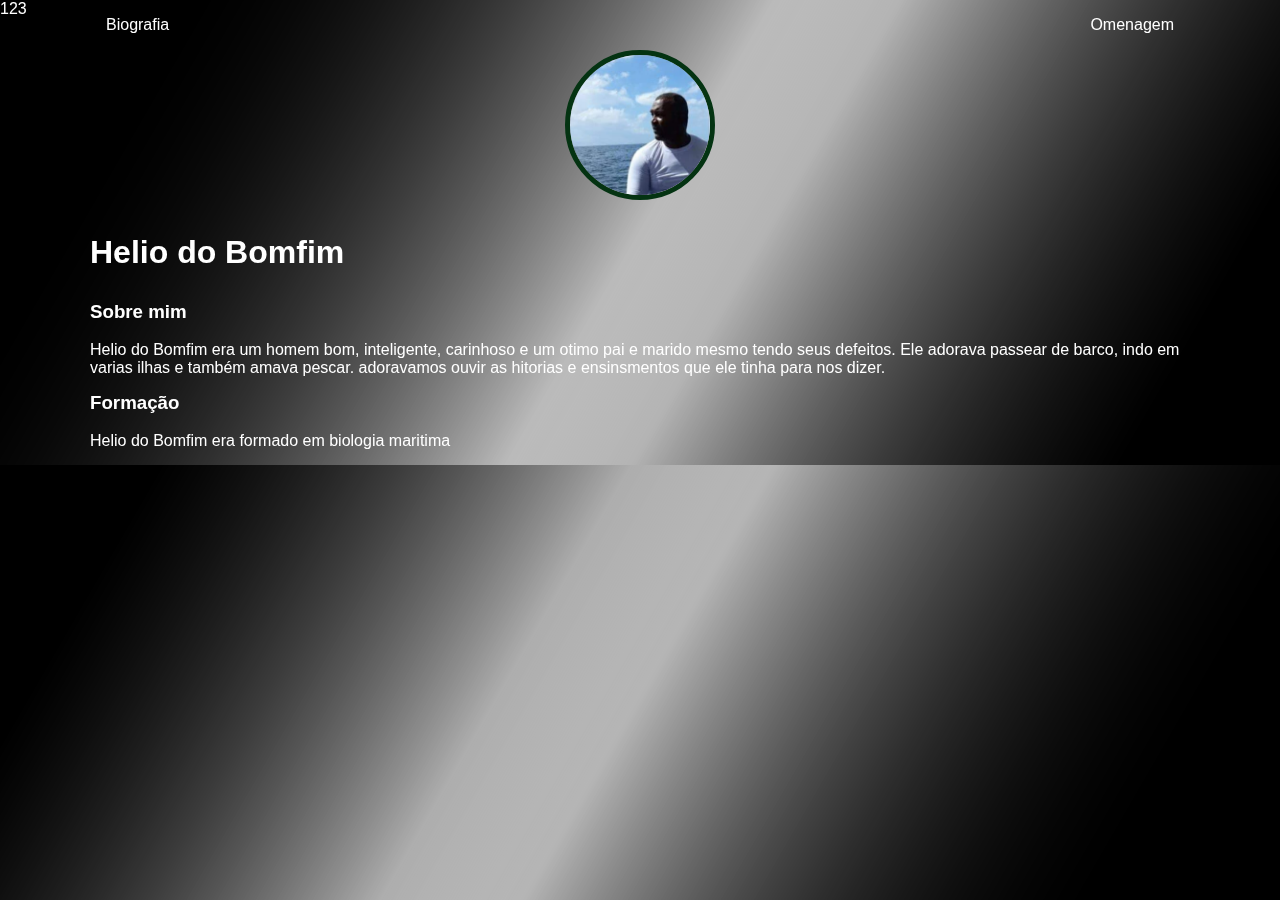
<file: index.html>
<!DOCTYPE html>
<html lang="pt-BR">

<head>
    <meta charset="UTF-8">
    <meta name="viewport" content="width=device-width, initial-scale=1.0">
    <title>Biografia</title>
    <link rel="stylesheet" href="./src/reset.css">
    <link rel="stylesheet" href="./src/estilo.css">
    <link rel="stylesheet" href="./src/reposivo.css">
</head>

<body>
    <div class="conteiner">

        <nav>
            <ul>
                <li>
                    <a href="./index.html">Biografia</a>
                </li>
                
                <li>
                    <a href="./homenagem.html">Omenagem</a>
                </li>
            </ul>
            
        </nav>
        
        <header>
            <div class="center">
                <img src="./src/imagens/pai.jpg" alt="Foto pai">
            </div>
            <div class="subdescricao">
                <h1>Helio do Bomfim</h1>
            </div>
        </header>
        
        <main class="subconteudo">
            
            <section class="perfil">
                <h3>Sobre mim</h3>
                <br>
                <p>
                    Helio do Bomfim era um homem bom, inteligente, carinhoso e um otimo pai e marido mesmo tendo seus
                    defeitos. Ele adorava passear de barco, indo em varias ilhas e também amava pescar.
                    adoravamos ouvir as hitorias e ensinsmentos que ele tinha para nos dizer.
                </p>
            </section>
            
            <section class="informacao">
                <h3>Formação</h3>
                <br>
                <p>
                    Helio do Bomfim era formado em biologia maritima
                </p>
            </section>
            
        </main>
    </div>
    </body>
    
    </html>
</file>
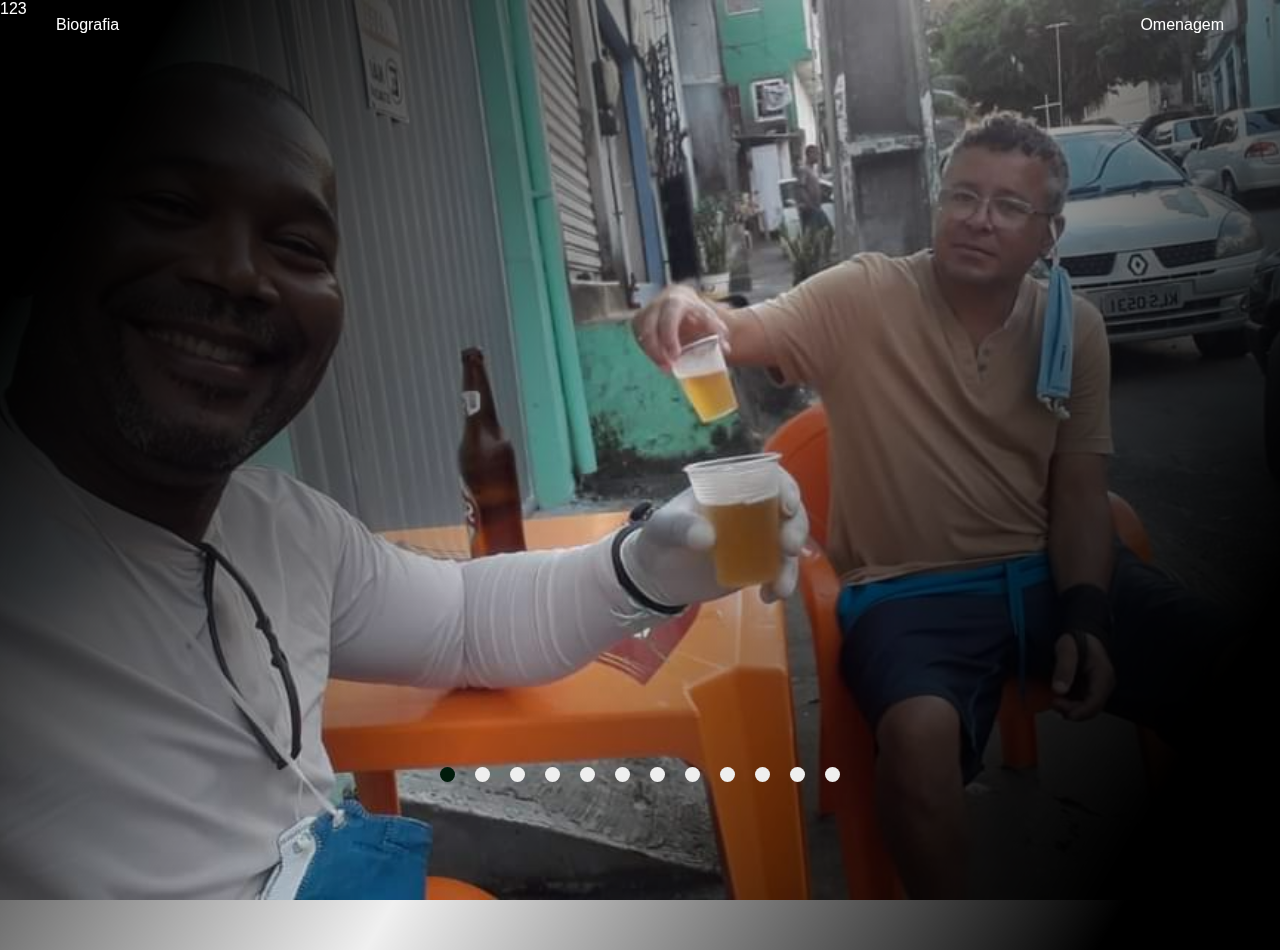
<file: homenagem.html>
<!DOCTYPE html>
<html lang="pt-BR">

<head>
    <meta charset="UTF-8">
    <meta name="viewport" content="width=device-width, initial-scale=1.0">
    <title>Biografia</title>

    <link rel="preconnect" href="https://fonts.googleapis.com">
    <link rel="preconnect" href="https://fonts.gstatic.com" crossorigin>
    <link
        href="https://fonts.googleapis.com/css2?family=Poppins:ital,wght@0,100;0,200;0,300;0,400;0,500;0,600;0,700;0,800;0,900;1,100;1,200;1,300;1,400;1,500;1,600;1,700;1,800;1,900&display=swap"
        rel="stylesheet">

    <link rel="stylesheet" href="./src/reset.css">
    <link rel="stylesheet" href="./src/estilo.css">
    <link rel="stylesheet" href="./src/reposivo.css">
</head>

<body>
    <nav>
        <ul>
            <li>
                <a href="./index.html">Biografia</a>
            </li>

            <li>
                <a href="./homenagem.html">Omenagem</a>
            </li>
        </ul>

        <main>

            <div class="carrossel">
                <img class="imagem ativa" src="./src/imagens/WhatsApp Image 2024-08-11 at 16.20.07.jpeg"
                    alt="Dragão Balerion">
                <img class="imagem" src="./src/imagens/WhatsApp Image 2024-08-11 at 16.20.08 (1).jpeg"
                    alt="Dragão Syrax">
                <img class="imagem" src="./src/imagens/pai3.jpg" alt="Dragão Arrax">
                <img class="imagem" src="./src/imagens/WhatsApp Image 2024-08-11 at 16.20.08 (3).jpeg"
                    alt="Dragão Caraxes">
                <img class="imagem" src="./src/imagens/WhatsApp Image 2024-08-11 at 16.20.08 (4).jpeg"
                    alt="Dragão Seasmoke">
                <img class="imagem" src="./src/imagens/pai4.jpg" alt="Dragão Vermax">
                <img class="imagem" src="./src/imagens/WhatsApp Image 2024-08-11 at 16.20.08.jpeg" alt="Dragão Vhagar">
                <img class="imagem" src="./src/imagens/pai5.jpg" alt="Dragão Vhagar">
                <img class="imagem" src="./src/imagens/WhatsApp Image 2024-08-11 at 16.20.09 (2).jpeg"
                    alt="Dragão Vhagar">
                <img class="imagem" src="./src/imagens/WhatsApp Image 2024-08-11 at 16.20.09 (3).jpeg"
                    alt="Dragão Vhagar">
                <img class="imagem" src="./src/imagens/WhatsApp Image 2024-08-11 at 16.20.09 (4).jpeg"
                    alt="Dragão Vhagar">
                <img class="imagem" src="./src/imagens/WhatsApp Image 2024-08-11 at 16.20.09.jpeg" alt="Dragão Vhagar">
            </div>

            <div class="conteudo">
                <div class="informacoes ativa">
                    <h1></h1>

                    <p class="descricao">
                     
                    </p>

                </div>

                <div class="informacoes">
                    <h1></h1>

                    <p class="descricao">

                    </p>
                </div>

                <div class="informacoes">
                    <h1></h1>

                    <p class="descricao">

                    </p>
                </div>

                <div class="informacoes">
                    <h1></h1>

                    <p class="descricao">

                    </p>
                </div>

                <div class="informacoes">
                    <h1></h1>

                    <p class="descricao">

                    </p>
                </div>

                <div class="informacoes">
                    <h1></h1>

                    <p class="descricao">

                    </p>
                </div>

                <div class="informacoes">
                    <h1></h1>

                    <p class="descricao">

                    </p>
                </div>

                <div class="informacoes">
                    <h1></h1>

                    <p class="descricao">

                    </p>
                </div>

                <div class="informacoes">
                    <h1></h1>

                    <p class="descricao">

                    </p>
                </div>

                <div class="informacoes">
                    <h1></h1>

                    <p class="descricao">

                    </p>
                </div>

                <div class="informacoes">
                    <h1></h1>

                    <p class="descricao">

                    </p>
                </div>

                <div class="informacoes">
                    <h1></h1>

                    <p class="descricao">

                    </p>
                </div>




                

              




                <div class="botoes-carrossel">
                    <button class="botao selecionado"></button>
                    <button class="botao"></button>
                    <button class="botao"></button>
                    <button class="botao"></button>
                    <button class="botao"></button>
                    <button class="botao"></button>
                    <button class="botao"></button>
                    <button class="botao"></button>
                    <button class="botao"></button>
                    <button class="botao"></button>
                    <button class="botao"></button>
                    <button class="botao"></button>
                </div>
            </div>
        </main>


        <script src="./src/js/index.js"></script>
</body>

</html>
</file>
<file: src/estilo.css>
body {
    color: #ffffff;
    background-color: rgb(4, 4, 46);
    font-family: Arial, Helvetica, sans-serif;
    max-width: 1280px;
    margin: 0 auto;
  }
  
  .perfil {
    margin-bottom: 15px;
  }
  
  .informacao {
    margin-bottom: 15px;
  }
  
  
  ul {
    display: flex;
    justify-content: space-between;
    list-style-type: none;
    align-items: center;
    padding: 16px;
  }
  
  a {
    color: #ffffff;
    text-decoration: none;
  }
  
  header img {
    width: 150px;
    height: 150px;
    border-radius: 50%;
    border: 5px solid #043312;
  
  }
  
  .center {
    text-align: center;
    margin-bottom: 30px;
  }
  
  .subdescricao {
    margin-bottom: 30px;
  }
  
  h2 {
    font-family: 'Times New Roman', Times, serif;
  }
  
  footer img {
    width: 40px;
    height: 40px;
  
  }
  
  footer {
    display: flex;
    justify-content: center;
  }
  
  footer a {
    margin: 20px;
  }
  
  footer p {
    margin-bottom: 20px;
  }
  
  .conteiner {
    padding: 0px 50px;
  }
  
  nav a:hover {
    color: #114703;
  }

  .carrossel {
    position: fixed;
    top: 0;
    left: 0;
    width: 100%;
    z-index: -1;
    size: 1200px;
}

.informacoes {
    display: none;
}

.informacoes.ativa {
    display: block;
}

.conteudo {

    display: flex;
    flex-direction: column;
    justify-content: space-evenly;
    min-height: 100vh;
}

.informacoes h1 {

    font-size: 35px;
    color: #ffffff;
    margin-bottom: 80px;
    font-family: "GOT";
    letter-spacing: 8px;
}

@font-face {
    font-family: "GOT";
    src: url(../fonts/GOT.ttf);
}

.informacoes .descricao {

    width: 49%;
    font-size: 24px;
    color: #ffffff;
    line-height: 40px;
    height: 300px;
    overflow: auto;
    padding-right: 15px;
}

.botoes-carrossel {

    display: flex;
    justify-content: center;
    gap: 20px;
}

.botoes-carrossel .botao {

    width: 15px;
    height: 15px;
    border-radius: 50%;
    border: 2px solid transparent;
    cursor: pointer;
}

.botoes-carrossel .botao.selecionado {
    background-color: #011b0b;
}

.imagem {
    width: 100vw;
    height: 100vh;
    object-fit: cover;
    display: none;
}

.imagem.ativa {
    display: block;
    animation: mudarImagem 0.7s;
}

@keyframes mudaImagem {
    from {
        opacity: 0.85;
    }

    to {
        opacity: 1;
    }
}

main::after {
    content: "123";
    min-height: 100vh;
    width: 100vw;
    position: fixed;
    top: 0;
    left: 0;
    background: linear-gradient(120deg, rgba(0, 0, 0, 1) 10%, rgba(0, 0, 0, 0.05926120448179273) 50%, rgba(0, 0, 0, 1) 90%);

    z-index: -1;
}
</file>
<file: src/reposivo.css>
@media(max-width: 1280px) {
    body {
        padding: 0 40px;
        background: linear-gradient(120deg, rgba(0, 0, 0, 1) 10%, rgba(0, 0, 0, 0.05926120448179273) 50%, rgba(0, 0, 0, 1) 90%);
    }
}

@media (max-width: 768px) {
    .informacoes.ativa {
        display: flex;
        flex-direction: column;
        align-items: center;
    }

    .informacoes .descricao {
        width: 60%;
        text-align: center;
    }
}

@media (max-width: 425px) {
    body {
        padding: 40px;
    }

    .informacoes .descricao {
        width: 100%;
    }

    .conteudo {
        min-height: 70vh;
        gap: 50px;
    }
}
</file>
